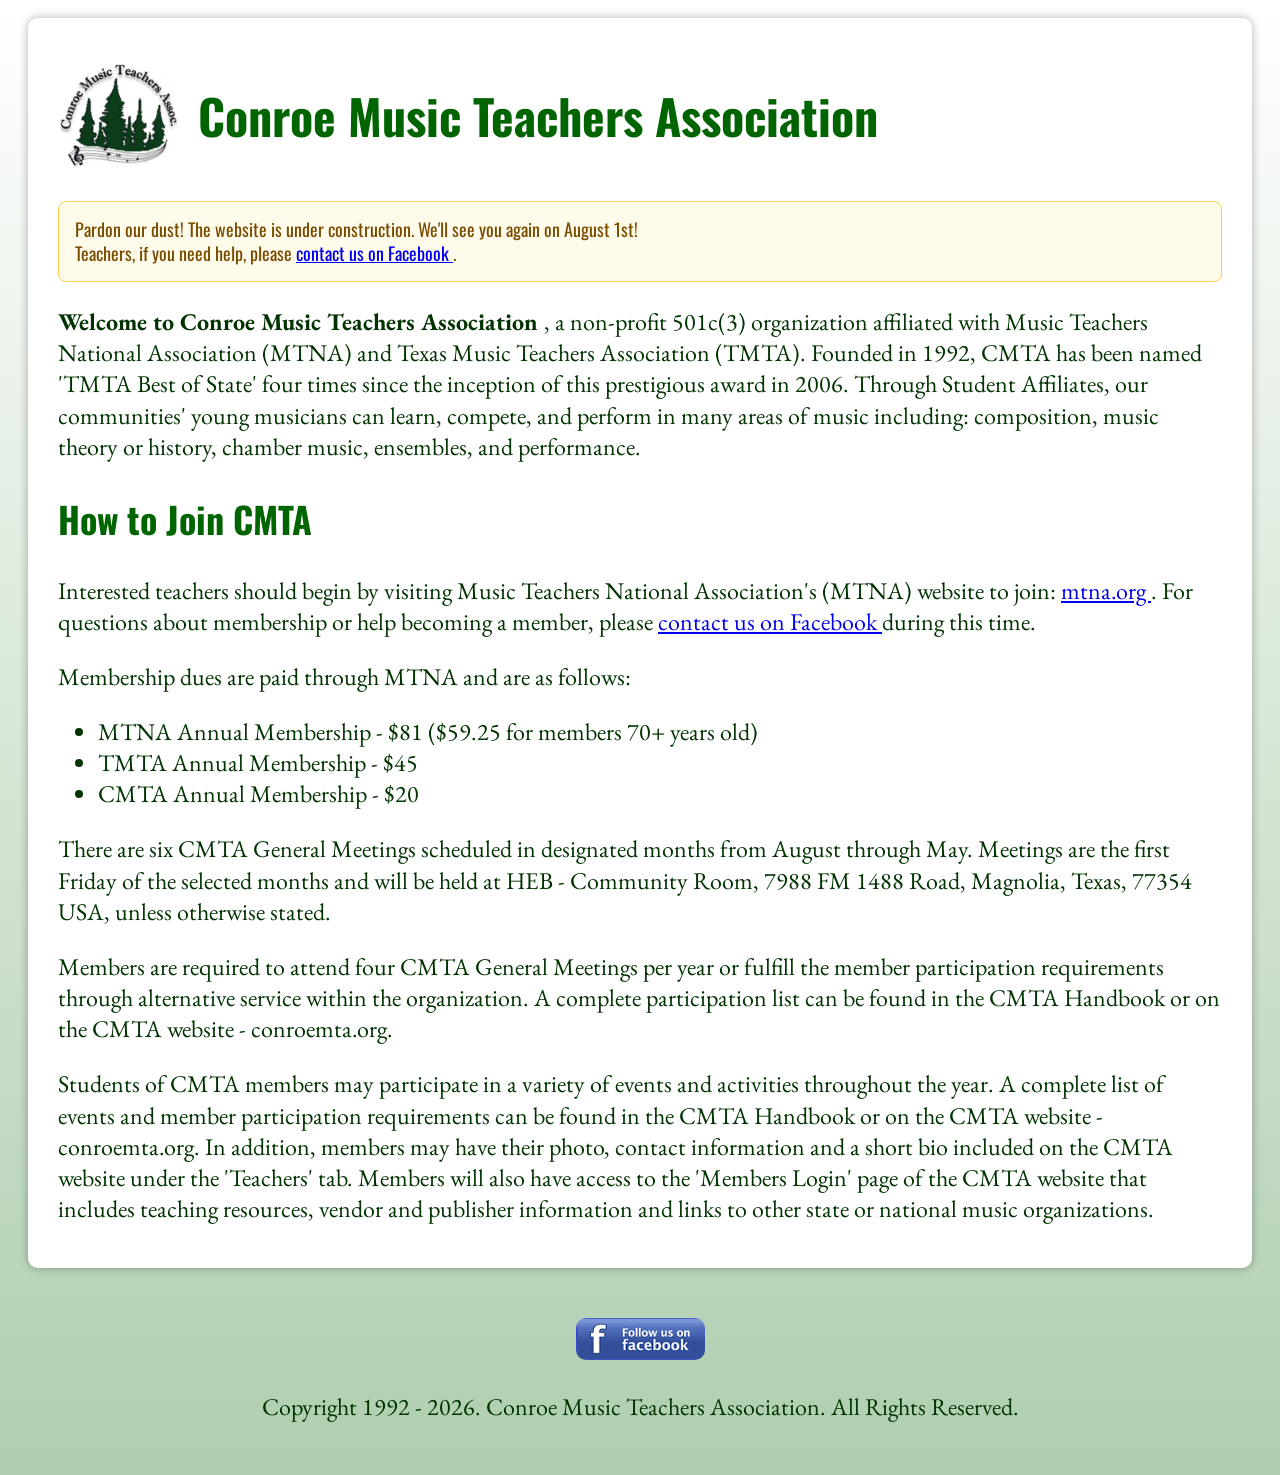
<file: index.html>
<!doctype html>
<html lang="en">
  <head>
    <meta charset="UTF-8">
    <meta name="viewport" content="width=device-width, initial-scale=1.0">
    <title>
      Conroe Music Teachers Association
    </title>
    <link rel="stylesheet" href="style.css">
  </head>
  <body>
    <div class="content-container">
      <header>
        <img src="static/cmta-logo.png" alt="Logo">
        <h1>
          Conroe Music Teachers Association
        </h1>
      </header>

      <main>
        <!-- under contruction banner -->
        <p class="warning">
          Pardon our dust! The website is under construction. We'll see you again on August 1st!
          <br>
          Teachers, if you need help, please 
          <a href="https://www.facebook.com/Conroe-Music-Teachers-Association-170639652967357" target="_blank">
            contact us on Facebook
          </a>.
        </p>

        <!-- intro -->
        <p>
          <strong>
            Welcome to Conroe Music Teachers Association
          </strong>
          , a non-profit 501c(3) organization affiliated with Music Teachers National Association (MTNA) and Texas Music Teachers Association (TMTA). Founded in 1992, CMTA has been named 'TMTA Best of State' four times since the inception of this prestigious award in 2006. Through Student Affiliates, our communities' young musicians can learn, compete, and perform in many areas of music including: composition, music theory or history, chamber music, ensembles, and performance.
        </p>

        <!-- best of state -->

        <!-- how to join -->
        <h2>
          How to Join CMTA
        </h2>
        <p>
          Interested teachers should begin by visiting Music Teachers National Association's (MTNA) website to join:
          <a href="http://www.mtna.org" target="_blank">
            mtna.org
          </a>
          . For questions about membership or help becoming a member, please 
          <a href="https://www.facebook.com/Conroe-Music-Teachers-Association-170639652967357" target="_blank">
            contact us on Facebook
          </a> during this time.
          <p>
            Membership dues are paid through MTNA and are as follows:
            <ul>
              <li>
                MTNA Annual Membership - $81 ($59.25 for members 70+ years old)
              </li>
              <li>
                TMTA Annual Membership - $45
              </li>
              <li>
                CMTA Annual Membership - $20
              </li>
            </ul>
          </p>
          <p>
            There are six CMTA General Meetings scheduled in designated months from August through May. Meetings are the first Friday of the selected months and will be held at HEB - Community Room, 7988 FM 1488 Road, Magnolia, Texas, 77354 USA, unless otherwise stated.
          </p>
          <p>
            Members are required to attend four CMTA General Meetings per year or fulfill the member participation requirements through alternative service within the organization. A complete participation list can be found in the CMTA Handbook or on the CMTA website - conroemta.org.
          </p>
          <p>
            Students of CMTA members may participate in a variety of events and activities throughout the year. A complete list of events and member participation requirements can be found in the CMTA Handbook or on the CMTA website - conroemta.org. In addition, members may have their photo, contact information and a short bio included on the CMTA website under the 'Teachers' tab. Members will also have access to the 'Members Login' page of the CMTA website that includes teaching resources, vendor and publisher information and links to other state or national music organizations.
          </p>
        </p>

      </main>
    </div>
    
    <!-- footer -->
    <footer>
      <a href="https://www.facebook.com/Conroe-Music-Teachers-Association-170639652967357" target="_blank">
        <img src="static/facebook-icon.png" alt="Follow us on Facebook" class="social-icon">
      </a>
      <p>
        Copyright 1992 - 2026. Conroe Music Teachers Association. All Rights Reserved.
      </p>
    </footer>
  </body>
</html>
</file>
<file: style.css>
@import url('https://fonts.googleapis.com/css2?family=Oswald&display=swap');
@import url('https://fonts.googleapis.com/css2?family=EB+Garamond&display=swap');

h1, h2, h3, h4, h5, h6 {
  font-family: Oswald, Arial, Helvetica, sans-serif;
  color: #006400;
}

p {
  line-height: 1.3;
}

body {
  color: #003300;
  font-family: Garamond, "Adobe Garamond Pro", "EB Garamond", "Times New Roman", Times, serif;
  padding: 10px;
  font-size: x-large;
  min-height: 100vh;
  background: linear-gradient(white, #afceaf);
  font-weight: normal;
  
  display: flex;
  flex-direction: column;
}

footer {
  padding: 10px;
  padding-top: 50px;
  text-align: center;
}

header {
  display: flex;
  align-items: center; /* vertically aligns logo and text */
  gap: 10px;           /* space between logo and title */
}

header img {
  width: 120px;  /* adjust size as needed */
  height: auto;
  margin-right: 10px;
}

@media (max-width: 768px) {
  body {
    font-size: large;
    padding: 5px;
  }

  header {
    flex-direction: column !important;   /* stack vertically */
    align-items: center;      /* center both elements */
    text-align: center;       /* center the text */
    width: 100%;
  }

  header img {
    width: 50px; /* smaller logo */
  }
}

.warning {
  background-color: #fffbeb; /* Light yellow background */
  border: 1px solid #fcd34d; /* Yellow border */
  color: #7a4c00; /* Dark yellow/brown text */
  font-family: Oswald, Arial, Helvetica, sans-serif;
  padding: 1rem;
  border-radius: 8px;
  font-size: large;
}

.content-container {
  box-shadow: 0 0 10px rgba(0, 0, 0, 0.3);
  margin-left: 10px;
  margin-right: 10px;
  padding: 30px;
  padding-bottom: 20px;
  border-radius: 10px;
  background-color: white;

  flex: 1;

}
@media (max-width: 768px) {
  .content-container {
    margin-left: 3px;
    margin-right: 3px;
    padding: 15px;
    padding-bottom: 20px;
  }
}

.social-icon {
  cursor: pointer;
  border-radius: 10px;
}
.social-icon:hover {
  opacity: 0.7;
}
</file>
